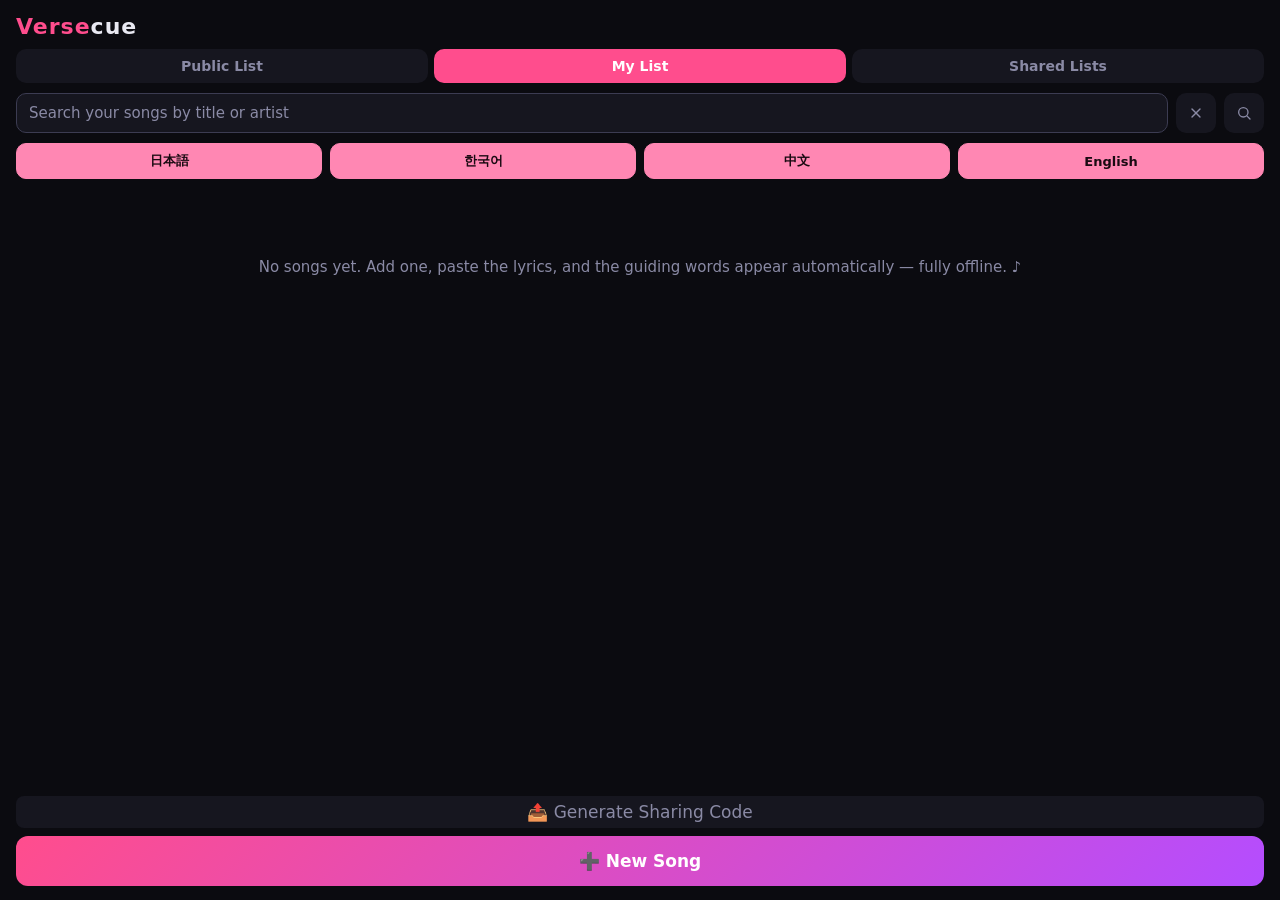
<file: index.html>
<!DOCTYPE html>
<html lang="en" translate="no">
<head>
<meta charset="UTF-8">
<meta name="viewport" content="width=device-width, initial-scale=1, viewport-fit=cover, user-scalable=no">
<meta name="theme-color" content="#0b0b10">
<meta name="google" content="notranslate">
<title>Versecue</title>
<meta property="og:title" content="Versecue — Karaoke Reading Aid">
<meta property="og:description" content="Sing karaoke in any language — Versecue prints the reading (furigana, romaji, Hangul, pinyin) above every lyric so you can sing along, even offline.">
<meta property="og:url" content="https://versecue.net/">
<meta property="og:image" content="https://versecue.net/icons/og-image.png?v=2">
<meta property="og:type" content="website">
<meta name="twitter:card" content="summary_large_image">
<meta name="twitter:title" content="Versecue — Karaoke Reading Aid">
<meta name="twitter:description" content="Sing karaoke in any language — Versecue prints the reading (furigana, romaji, Hangul, pinyin) above every lyric so you can sing along, even offline.">
<meta name="twitter:image" content="https://versecue.net/icons/og-image.png?v=2">
<link rel="manifest" href="manifest.webmanifest">
<link rel="icon" href="icons/favicon.ico?v=3" sizes="any">
<link rel="icon" type="image/png" sizes="32x32" href="icons/favicon-32.png?v=3">
<link rel="apple-touch-icon" href="icons/apple-touch-icon.png?v=3">
<link rel="stylesheet" href="style.css">
<!-- Catch the Android install prompt here in <head>: it can fire before the
     scripts at the end of <body> have run, so we stash it for sharing.js. -->
<script>
  window.__vcInstallPrompt = null;
  window.addEventListener('beforeinstallprompt', e => {
    e.preventDefault();
    window.__vcInstallPrompt = e;
    window.dispatchEvent(new Event('vc-installable'));
  });
</script>

<!-- Cloudflare Web Analytics --><script type='module' src='https://static.cloudflareinsights.com/beacon.min.js' data-cf-beacon='{"token": "932f354a99304cb38d526875bd552178"}'></script><!-- End Cloudflare Web Analytics -->
</head>
<body>

<!-- ============ LIBRARY VIEW (My List) ============ -->
<section id="view-library" class="view">
  <header class="app-header">
    <h1><span class="logo-accent">Verse</span>cue</h1>
    <div class="header-actions">
      <button class="btn-ghost app-install-btn hidden" id="btn-app-install" title="Add Versecue to your home screen">
        <svg viewBox="0 0 24 24" width="15" height="15" fill="none" stroke="currentColor" stroke-width="1.8" stroke-linecap="round" stroke-linejoin="round"><path d="M12 4v10"/><path d="M8 10l4 4 4-4"/><path d="M5 18v1a1 1 0 0 0 1 1h12a1 1 0 0 0 1-1v-1"/></svg>
        Install
      </button>
      <button class="btn-ghost app-share-btn hidden" id="btn-app-share" title="Share Versecue">
        <svg viewBox="0 0 24 24" width="15" height="15" fill="none" stroke="currentColor" stroke-width="1.8" stroke-linecap="round" stroke-linejoin="round"><path d="M12 3v12"/><path d="M8 7l4-4 4 4"/><path d="M5 12v7a1 1 0 0 0 1 1h12a1 1 0 0 0 1-1v-7"/></svg>
        Share
      </button>
    </div>
  </header>
  <div class="tabbar">
    <button class="tab" data-tab="public">Public List</button>
    <button class="tab active" data-tab="library">My List</button>
    <button class="tab" data-tab="other">Shared Lists</button>
  </div>
  <div class="search-bar">
    <input id="library-search-input" type="text" class="search-input" placeholder="Search your songs by title or artist" autocomplete="off">
    <button id="library-search-clear" class="search-btn" title="Clear search"><svg viewBox="0 0 24 24" width="16" height="16" fill="none" stroke="currentColor" stroke-width="2" stroke-linecap="round" stroke-linejoin="round"><path d="M18 6 6 18"/><path d="M6 6l12 12"/></svg></button>
    <button id="library-search-btn" class="search-btn" title="Search"><svg viewBox="0 0 24 24" width="16" height="16" fill="none" stroke="currentColor" stroke-width="2" stroke-linecap="round" stroke-linejoin="round"><circle cx="11" cy="11" r="7"/><path d="m21 21-4.3-4.3"/></svg></button>
    <div id="library-search-suggestions" class="search-suggestions hidden"></div>
  </div>
  <div class="lang-filter" id="lang-filter-library">
    <button type="button" class="lang-filter-btn active" data-lang="japanese">日本語</button>
    <button type="button" class="lang-filter-btn active" data-lang="korean">한국어</button>
    <button type="button" class="lang-filter-btn active" data-lang="chinese">中文</button>
    <button type="button" class="lang-filter-btn active" data-lang="english">English</button>
  </div>
  <div id="song-list" class="song-list"></div>
  <div class="library-footer">
    <button id="btn-gen-code" class="btn-ghost btn-share">📤 Generate Sharing Code</button>
    <button id="btn-new-song" class="btn-primary btn-big">➕ New Song</button>
  </div>
</section>

<!-- ============ PUBLIC LISTS (songs anyone has published) ============ -->
<section id="view-public" class="view">
  <header class="app-header">
    <h1><span class="logo-accent">Verse</span>cue</h1>
    <div class="header-actions">
      <button class="btn-ghost app-install-btn hidden" title="Add Versecue to your home screen">
        <svg viewBox="0 0 24 24" width="15" height="15" fill="none" stroke="currentColor" stroke-width="1.8" stroke-linecap="round" stroke-linejoin="round"><path d="M12 4v10"/><path d="M8 10l4 4 4-4"/><path d="M5 18v1a1 1 0 0 0 1 1h12a1 1 0 0 0 1-1v-1"/></svg>
        Install
      </button>
      <button class="btn-ghost app-share-btn hidden" title="Share Versecue">
        <svg viewBox="0 0 24 24" width="15" height="15" fill="none" stroke="currentColor" stroke-width="1.8" stroke-linecap="round" stroke-linejoin="round"><path d="M12 3v12"/><path d="M8 7l4-4 4 4"/><path d="M5 12v7a1 1 0 0 0 1 1h12a1 1 0 0 0 1-1v-7"/></svg>
        Share
      </button>
    </div>
  </header>
  <div class="tabbar">
    <button class="tab active" data-tab="public">Public List</button>
    <button class="tab" data-tab="library">My List</button>
    <button class="tab" data-tab="other">Shared Lists</button>
  </div>
  <div class="search-bar">
    <input id="public-search-input" type="text" class="search-input" placeholder="Search by song title or artist" autocomplete="off">
    <button id="public-search-clear" class="search-btn" title="Clear search"><svg viewBox="0 0 24 24" width="16" height="16" fill="none" stroke="currentColor" stroke-width="2" stroke-linecap="round" stroke-linejoin="round"><path d="M18 6 6 18"/><path d="M6 6l12 12"/></svg></button>
    <button id="public-search-btn" class="search-btn" title="Search"><svg viewBox="0 0 24 24" width="16" height="16" fill="none" stroke="currentColor" stroke-width="2" stroke-linecap="round" stroke-linejoin="round"><circle cx="11" cy="11" r="7"/><path d="m21 21-4.3-4.3"/></svg></button>
    <div id="public-search-suggestions" class="search-suggestions hidden"></div>
  </div>
  <div class="sort-bar">
    <span class="sort-label">Sort by</span>
    <select id="public-sort-field">
      <option value="date">Date Added</option>
      <option value="views">Popularity</option>
    </select>
    <button id="public-sort-dir" class="sort-dir-btn" title="Toggle sort direction">↓</button>
    <button id="public-refresh-btn" class="sort-dir-btn" title="Refresh list">
      <svg viewBox="0 0 24 24" width="16" height="16" fill="none" stroke="currentColor" stroke-width="2" stroke-linecap="round" stroke-linejoin="round"><path d="M3 12a9 9 0 0 1 15.3-6.4L21 8"/><path d="M21 3v5h-5"/><path d="M21 12a9 9 0 0 1-15.3 6.4L3 16"/><path d="M3 21v-5h5"/></svg>
    </button>
  </div>
  <div class="lang-filter" id="lang-filter-public">
    <button type="button" class="lang-filter-btn active" data-lang="japanese">日本語</button>
    <button type="button" class="lang-filter-btn active" data-lang="korean">한국어</button>
    <button type="button" class="lang-filter-btn active" data-lang="chinese">中文</button>
    <button type="button" class="lang-filter-btn active" data-lang="english">English</button>
  </div>
  <div id="public-results" class="song-list"></div>
</section>

<!-- ============ EDITOR VIEW ============ -->
<section id="view-editor" class="view">
  <header class="app-header">
    <button id="btn-editor-back" class="btn-ghost header-nav-btn">‹</button>
    <h2 id="editor-title">New Song</h2>
    <button class="btn-ghost header-nav-btn invisible" aria-hidden="true" tabindex="-1">‹</button>
  </header>
  <div class="editor-body">
    <input id="inp-title" type="text" placeholder="Song title (required)" autocomplete="off">
    <div class="artist-field">
      <input id="inp-artist" type="text" placeholder="Artist (optional)" autocomplete="off">
      <div id="artist-suggestions" class="search-suggestions artist-suggestions hidden"></div>
    </div>
    <input id="inp-youtube" type="text" placeholder="YouTube video link (optional)" autocomplete="off">
    <label class="modal-label">Language (required)</label>
    <div class="lang-select-row">
      <button type="button" id="lang-btn-japanese" class="lang-select-btn" data-lang="japanese">日本語 Japanese</button>
      <button type="button" id="lang-btn-korean" class="lang-select-btn" data-lang="korean">한국어 Korean</button>
      <button type="button" id="lang-btn-chinese" class="lang-select-btn" data-lang="chinese">中文 Chinese</button>
      <button type="button" id="lang-btn-english" class="lang-select-btn" data-lang="english">English</button>
    </div>
    <textarea id="inp-lyrics" placeholder="Paste the full lyrics here…" spellcheck="false"></textarea>
    <div id="editor-status" class="editor-status hidden"></div>
    <button id="btn-save-song" class="btn-primary btn-big">Save</button>
  </div>
</section>

<!-- ============ PERFORM VIEW ============ -->
<section id="view-perform" class="view">
  <header class="perform-header">
    <button id="btn-perform-back" class="btn-ghost header-nav-btn">‹</button>
    <div class="perform-title">
      <span id="perform-song-title" lang="ja"></span>
    </div>
    <button id="btn-youtube-toggle" class="btn-ghost header-nav-btn" title="YouTube">
      <svg viewBox="0 0 24 24" width="19" height="19" fill="none" stroke="currentColor" stroke-width="1.8" stroke-linecap="round" stroke-linejoin="round"><rect x="2.5" y="5.5" width="19" height="13" rx="3"/><path d="m10.5 9.5 5 2.5-5 2.5z" fill="currentColor" stroke="none"/></svg>
    </button>
    <button id="btn-perform-home" class="btn-ghost header-nav-btn invisible" title="My List"><svg viewBox="0 0 24 24" width="19" height="19" fill="none" stroke="currentColor" stroke-width="1.8" stroke-linecap="round" stroke-linejoin="round"><path d="M3.5 11.5 12 4l8.5 7.5"/><path d="M5.5 10v9a1 1 0 0 0 1 1h11a1 1 0 0 0 1-1v-9"/><path d="M9.5 20v-6h5v6"/></svg></button>
  </header>
  <div id="reading-mode-row" class="reading-mode-row hidden">
    <button type="button" id="mode-btn-furigana" class="reading-mode-btn active" data-mode="furigana" title="Furigana">あ</button>
    <button type="button" id="mode-btn-romaji" class="reading-mode-btn" data-mode="romaji" title="Romaji">A</button>
    <button type="button" id="btn-sync-romaji" class="sync-romaji-btn hidden" title="Regenerate the romaji from the furigana readings you've set">↻ Update romaji</button>
  </div>
  <div id="perform-edit-hint" class="edit-hint">Tap a word (or drag across a few) to fix its furigana</div>
  <div id="lyrics-scroll" class="lyrics-scroll">
    <div id="youtube-panel" class="youtube-panel hidden">
      <div class="youtube-search-bar">
        <input id="youtube-search-input" type="text" class="search-input" placeholder="Paste a YouTube video link" autocomplete="off">
        <button id="youtube-load-btn" class="search-btn" title="Load link" disabled><svg viewBox="0 0 24 24" width="16" height="16" fill="none" stroke="currentColor" stroke-width="2" stroke-linecap="round" stroke-linejoin="round"><path d="M5 13l4 4L19 7"/></svg></button>
        <button id="youtube-pin-btn" class="search-btn" title="Pin"></button>
      </div>
      <div class="youtube-controls-row">
        <button id="youtube-revert-btn" class="youtube-revert-btn" disabled>Revert to original video</button>
      </div>
      <p id="youtube-error" class="youtube-error hidden">Please enter a valid YouTube video link.</p>
      <iframe id="youtube-frame" class="youtube-frame" src="" title="YouTube video" allow="autoplay; encrypted-media" allowfullscreen loading="lazy"></iframe>
    </div>
    <div id="lyrics-container" class="lyrics-container" lang="ja"></div>
  </div>
  <div id="selection-bar" class="selection-bar hidden">
    <span id="selection-count"></span>
    <div class="selection-bar-buttons">
      <button id="btn-sel-cancel" class="btn-ghost">Cancel</button>
      <button id="btn-sel-edit" class="btn-primary">Edit furigana</button>
    </div>
  </div>
  <footer class="perform-controls">
    <button id="btn-perform-back-2" class="ctl ctl-icon" title="Back">
      <svg viewBox="0 0 24 24" width="18" height="18" fill="none" stroke="currentColor" stroke-width="2" stroke-linecap="round" stroke-linejoin="round"><path d="M15 18l-6-6 6-6"/></svg>
    </button>
    <button id="btn-perform-add" class="ctl ctl-icon hidden" title="Add to List">
      <svg viewBox="0 0 24 24" width="18" height="18" fill="none" stroke="currentColor" stroke-width="2" stroke-linecap="round" stroke-linejoin="round"><path d="M12 5v14M5 12h14"/></svg>
    </button>
    <button id="btn-font-minus" class="ctl ctl-icon" title="Smaller text">
      <svg viewBox="0 0 24 24" width="18" height="18" fill="none" stroke="currentColor" stroke-width="2" stroke-linecap="round" stroke-linejoin="round"><circle cx="11" cy="11" r="7"/><path d="m21 21-4.3-4.3"/><path d="M8 11h6"/></svg>
    </button>
    <button id="btn-font-plus" class="ctl ctl-icon" title="Bigger text">
      <svg viewBox="0 0 24 24" width="18" height="18" fill="none" stroke="currentColor" stroke-width="2" stroke-linecap="round" stroke-linejoin="round"><circle cx="11" cy="11" r="7"/><path d="m21 21-4.3-4.3"/><path d="M8 11h6"/><path d="M11 8v6"/></svg>
    </button>
  </footer>
</section>

<!-- ============ OTHER LISTS (My List's peer tab) ============ -->
<section id="view-other-view" class="view">
  <header class="app-header">
    <h1><span class="logo-accent">Verse</span>cue</h1>
    <div class="header-actions">
      <button class="btn-ghost app-install-btn hidden" title="Add Versecue to your home screen">
        <svg viewBox="0 0 24 24" width="15" height="15" fill="none" stroke="currentColor" stroke-width="1.8" stroke-linecap="round" stroke-linejoin="round"><path d="M12 4v10"/><path d="M8 10l4 4 4-4"/><path d="M5 18v1a1 1 0 0 0 1 1h12a1 1 0 0 0 1-1v-1"/></svg>
        Install
      </button>
      <button class="btn-ghost app-share-btn hidden" title="Share Versecue">
        <svg viewBox="0 0 24 24" width="15" height="15" fill="none" stroke="currentColor" stroke-width="1.8" stroke-linecap="round" stroke-linejoin="round"><path d="M12 3v12"/><path d="M8 7l4-4 4 4"/><path d="M5 12v7a1 1 0 0 0 1 1h12a1 1 0 0 0 1-1v-7"/></svg>
        Share
      </button>
    </div>
  </header>
  <div class="tabbar">
    <button class="tab" data-tab="public">Public List</button>
    <button class="tab" data-tab="library">My List</button>
    <button class="tab active" data-tab="other">Shared Lists</button>
  </div>
  <div class="search-bar">
    <input id="other-search-input" type="text" class="search-input" placeholder="Search a list name or a song in your lists" autocomplete="off">
    <button id="other-search-clear" class="search-btn" title="Clear search"><svg viewBox="0 0 24 24" width="16" height="16" fill="none" stroke="currentColor" stroke-width="2" stroke-linecap="round" stroke-linejoin="round"><path d="M18 6 6 18"/><path d="M6 6l12 12"/></svg></button>
    <button id="other-search-btn" class="search-btn" title="Search"><svg viewBox="0 0 24 24" width="16" height="16" fill="none" stroke="currentColor" stroke-width="2" stroke-linecap="round" stroke-linejoin="round"><circle cx="11" cy="11" r="7"/><path d="m21 21-4.3-4.3"/></svg></button>
    <div id="other-search-suggestions" class="search-suggestions hidden"></div>
  </div>
  <div id="other-list-items" class="song-list"></div>
  <div class="library-footer">
    <button id="btn-add-list" class="btn-primary btn-big">➕ Add List</button>
  </div>
</section>

<!-- ============ OTHER LISTS: ADD BY CODE ============ -->
<section id="view-other-add" class="view">
  <header class="perform-header">
    <button id="btn-other-add-back" class="btn-ghost header-nav-btn">‹</button>
    <div class="perform-title"><span>Add List</span></div>
    <button id="btn-other-add-home" class="btn-ghost header-nav-btn" title="My List"><svg viewBox="0 0 24 24" width="19" height="19" fill="none" stroke="currentColor" stroke-width="1.8" stroke-linecap="round" stroke-linejoin="round"><path d="M3.5 11.5 12 4l8.5 7.5"/><path d="M5.5 10v9a1 1 0 0 0 1 1h11a1 1 0 0 0 1-1v-9"/><path d="M9.5 20v-6h5v6"/></svg></button>
  </header>
  <div class="editor-body">
    <label class="modal-label">Enter the code your friend shared</label>
    <input id="add-code-input" type="text" autocomplete="off" placeholder="e.g. K7XQ2R" class="code-input">
    <div id="add-code-status" class="editor-status hidden"></div>
    <button id="btn-add-code-submit" class="btn-primary btn-big">Add List</button>
  </div>
</section>

<!-- ============ SHARED LIBRARY (read-only view of someone else's songs) ============ -->
<section id="view-shared-library" class="view">
  <header class="perform-header">
    <button id="btn-shared-lib-back" class="btn-ghost header-nav-btn">‹</button>
    <div class="perform-title">
      <span id="shared-lib-title"></span>
      <span id="shared-lib-sub" class="perform-progress"></span>
    </div>
    <button id="btn-shared-lib-home" class="btn-ghost header-nav-btn" title="My List"><svg viewBox="0 0 24 24" width="19" height="19" fill="none" stroke="currentColor" stroke-width="1.8" stroke-linecap="round" stroke-linejoin="round"><path d="M3.5 11.5 12 4l8.5 7.5"/><path d="M5.5 10v9a1 1 0 0 0 1 1h11a1 1 0 0 0 1-1v-9"/><path d="M9.5 20v-6h5v6"/></svg></button>
  </header>
  <div class="lang-filter" id="lang-filter-shared">
    <button type="button" class="lang-filter-btn active" data-lang="japanese">日本語</button>
    <button type="button" class="lang-filter-btn active" data-lang="korean">한국어</button>
    <button type="button" class="lang-filter-btn active" data-lang="chinese">中文</button>
    <button type="button" class="lang-filter-btn active" data-lang="english">English</button>
  </div>
  <div id="shared-song-list" class="song-list"></div>
</section>

<!-- ============ READING FIX MODAL ============ -->
<div id="modal-backdrop" class="modal-backdrop hidden">
  <div class="modal">
    <div class="modal-word" id="modal-word"></div>
    <label class="modal-label" id="modal-reading-label">Reading (hiragana)</label>
    <input id="modal-reading" type="text" autocomplete="off" placeholder="ひらがな">
    <div id="modal-reading-chips" class="reading-chips hidden"></div>
    <div class="modal-buttons">
      <button id="modal-cancel" class="btn-ghost">Cancel</button>
      <button id="modal-save" class="btn-primary">Save</button>
    </div>
  </div>
</div>

<!-- ============ GENERATE SHARING CODE MODAL ============ -->
<div id="gen-code-modal-backdrop" class="modal-backdrop hidden">
  <div class="modal">
    <div class="modal-word share-modal-title">Generate Sharing Code</div>
    <p class="modal-desc">Generate a code to share with your friends so they can add your list to theirs.</p>
    <div id="gen-code-setup">
      <label class="modal-label">List Name</label>
      <input id="gen-list-name" type="text" autocomplete="off" placeholder="e.g. My Karaoke Favorites">
      <label class="modal-label gen-code-label-2">Your Name</label>
      <input id="gen-user-name" type="text" autocomplete="off" placeholder="e.g. Tom">
      <div id="gen-code-status" class="editor-status hidden"></div>
      <div class="modal-buttons">
        <button id="gen-code-cancel" class="btn-ghost">Cancel</button>
        <button id="gen-code-submit" class="btn-primary">Generate</button>
      </div>
    </div>
    <div id="gen-code-result" class="hidden">
      <label class="modal-label">Your code</label>
      <div class="gen-code-row">
        <div id="gen-code-display" class="gen-code-display"></div>
        <button id="gen-code-copy-code" class="gen-code-copy-btn" title="Copy code">📋</button>
      </div>
      <label class="modal-label gen-code-label-2">Message to send</label>
      <div class="gen-code-row">
        <textarea id="gen-code-message" readonly class="gen-code-message"></textarea>
        <button id="gen-code-copy" class="gen-code-copy-btn" title="Copy message">📋</button>
      </div>
      <div class="modal-buttons">
        <button id="gen-code-close" class="btn-ghost">Close</button>
      </div>
    </div>
  </div>
</div>

<!-- ============ REMOVE OTHER LIST CONFIRM MODAL ============ -->
<div id="remove-other-backdrop" class="modal-backdrop hidden">
  <div class="modal">
    <div class="modal-word share-modal-title">Remove this list?</div>
    <p class="remove-other-note">(This list would only be removed for you)</p>
    <div class="modal-buttons">
      <button id="remove-other-cancel" class="btn-ghost">Cancel</button>
      <button id="remove-other-confirm" class="btn-primary">Remove</button>
    </div>
  </div>
</div>

<div id="publish-confirm-backdrop" class="modal-backdrop hidden">
  <div class="modal">
    <div class="modal-word share-modal-title">Publish to Public List?</div>
    <p class="modal-desc">Please confirm your lyrics are updated and accurate.</p>
    <div class="modal-buttons">
      <button id="publish-confirm-cancel" class="btn-ghost">Cancel</button>
      <button id="publish-confirm-confirm" class="btn-primary">Publish</button>
    </div>
  </div>
</div>

<!-- ============ REMOVE SONG (MY LIST) CONFIRM MODAL ============ -->
<div id="remove-song-backdrop" class="modal-backdrop hidden">
  <div class="modal">
    <div class="modal-word share-modal-title">Remove this song from your list?</div>
    <div class="modal-buttons">
      <button id="remove-song-cancel" class="btn-ghost">Cancel</button>
      <button id="remove-song-confirm" class="btn-primary">Remove</button>
    </div>
  </div>
</div>

<!-- ============ ADD TO LIST CONFIRM MODAL ============ -->
<div id="add-confirm-backdrop" class="modal-backdrop hidden">
  <div class="modal">
    <div class="modal-word share-modal-title">Add this song to My List?</div>
    <div class="modal-buttons">
      <button id="add-confirm-cancel" class="btn-ghost">Cancel</button>
      <button id="add-confirm-confirm" class="btn-primary">Add</button>
    </div>
  </div>
</div>

<div id="toast" class="toast hidden"></div>

<script src="lib/kuromoji.js"></script>
<script src="lib/pinyin-pro.js"></script>
<!-- App modules, loaded in dependency order (foundation → domain → UI → features → bootstrap) -->
<script src="js/state.js"></script>
<script src="js/ui-core.js"></script>
<script src="js/translit.js"></script>
<script src="js/tokenize.js"></script>
<script src="js/library.js"></script>
<script src="js/editor.js"></script>
<script src="js/perform.js"></script>
<script src="js/perform-youtube.js"></script>
<script src="js/sharing.js"></script>
<script src="js/main.js"></script>
</body>
</html>
</file>
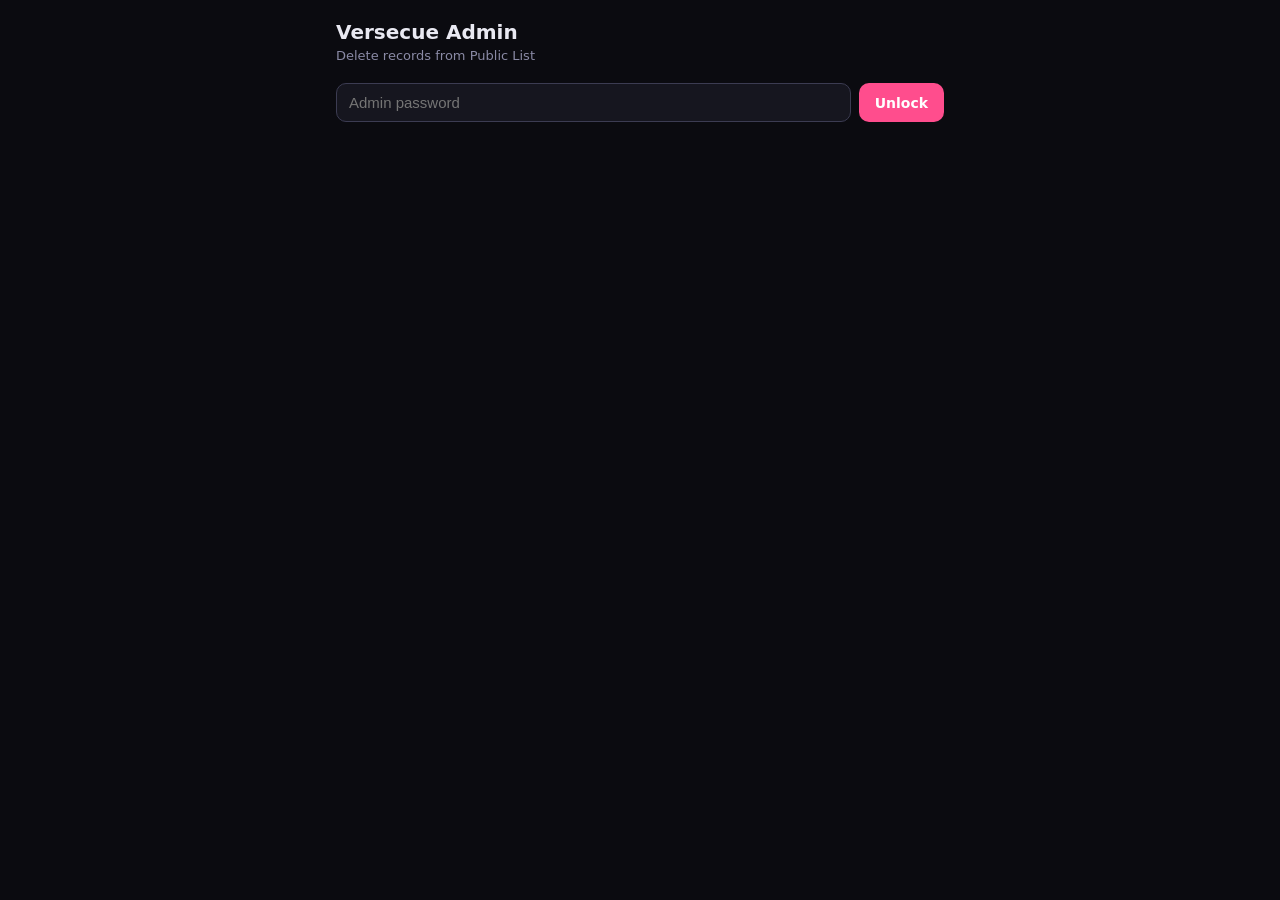
<file: admin.html>
<!DOCTYPE html>
<html lang="en" translate="no">
<head>
<meta charset="UTF-8">
<meta name="viewport" content="width=device-width, initial-scale=1">
<meta name="robots" content="noindex, nofollow">
<title>Versecue Admin</title>
<style>
  :root {
    --bg: #0b0b10; --panel: #16161f; --panel-2: #1e1e2a; --text: #e9e9f2;
    --dim: #8a8aa5; --faint: #3c3c52; --accent: #ff4d8d;
  }
  * { margin: 0; padding: 0; box-sizing: border-box; }
  body {
    background: var(--bg); color: var(--text);
    font-family: system-ui, sans-serif;
    max-width: 640px; margin: 0 auto; padding: 20px 16px 60px;
  }
  h1 { font-size: 20px; margin-bottom: 4px; }
  .sub { color: var(--dim); font-size: 13px; margin-bottom: 20px; }
  #gate { display: flex; gap: 8px; margin-bottom: 20px; }
  #pw {
    flex: 1; background: var(--panel); border: 1px solid var(--faint); border-radius: 10px;
    color: var(--text); font-size: 15px; padding: 10px 12px; outline: none;
  }
  #pw:focus { border-color: var(--accent); }
  button {
    font-family: inherit; border: none; border-radius: 10px; cursor: pointer;
    padding: 10px 16px; font-size: 14px; font-weight: 600;
  }
  #unlock { background: var(--accent); color: #fff; }
  #gate-status { color: var(--accent); font-size: 13px; margin-bottom: 16px; min-height: 18px; }
  #panel.hidden, #gate.hidden { display: none; }
  .row {
    background: var(--panel); border-radius: 12px; padding: 12px 14px;
    margin-bottom: 8px; display: flex; align-items: center; gap: 10px;
  }
  .row-main { flex: 1; min-width: 0; }
  .row-title { font-weight: 700; font-size: 15px; white-space: nowrap; overflow: hidden; text-overflow: ellipsis; }
  .row-sub { color: var(--dim); font-size: 12px; margin-top: 2px; }
  .row-del {
    background: var(--panel-2); color: var(--dim); flex-shrink: 0; padding: 8px 12px;
  }
  .row-del:active { color: #fff; background: var(--accent); }
  .empty { color: var(--dim); text-align: center; padding: 40px 20px; }
  #refresh { background: var(--panel); color: var(--dim); margin-bottom: 14px; }
</style>
</head>
<body>

<h1>Versecue Admin</h1>
<div class="sub">Delete records from Public List</div>

<div id="gate">
  <input id="pw" type="password" placeholder="Admin password" autocomplete="off">
  <button id="unlock">Unlock</button>
</div>
<div id="gate-status"></div>

<div id="panel" class="hidden">
  <button id="refresh">↻ Refresh</button>
  <div id="list"></div>
</div>

<script>
const API_ORIGIN = 'https://versecue-share.pages.dev';
let adminPassword = null;

const $ = id => document.getElementById(id);

async function unlock() {
  const pw = $('pw').value;
  $('gate-status').textContent = 'Checking…';
  try {
    const res = await fetch(`${API_ORIGIN}/api/admin/verify`, {
      method: 'POST',
      headers: { 'Content-Type': 'application/json' },
      body: JSON.stringify({ password: pw }),
    });
    const data = await res.json();
    if (data.ok) {
      adminPassword = pw;
      $('gate').classList.add('hidden');
      $('gate-status').textContent = '';
      $('panel').classList.remove('hidden');
      loadList();
    } else {
      $('gate-status').textContent = 'Wrong password.';
    }
  } catch {
    $('gate-status').textContent = 'Could not reach the server — check your connection.';
  }
}

async function loadList() {
  $('list').innerHTML = '<div class="empty">Loading…</div>';
  try {
    const res = await fetch(`${API_ORIGIN}/api/publish-index`, { cache: 'no-store' });
    const idx = res.ok ? await res.json() : [];
    idx.sort((a, b) => (b.publishedAt || 0) - (a.publishedAt || 0));
    renderList(idx);
  } catch {
    $('list').innerHTML = '<div class="empty">Could not load the list.</div>';
  }
}

function renderList(idx) {
  const wrap = $('list');
  wrap.innerHTML = '';
  if (!idx.length) {
    wrap.innerHTML = '<div class="empty">No songs published yet.</div>';
    return;
  }
  for (const e of idx) {
    const row = document.createElement('div');
    row.className = 'row';

    const main = document.createElement('div');
    main.className = 'row-main';
    const t = document.createElement('div');
    t.className = 'row-title';
    t.textContent = e.title;
    const sub = document.createElement('div');
    sub.className = 'row-sub';
    const date = e.publishedAt ? new Date(e.publishedAt).toLocaleDateString() : 'unknown date';
    sub.textContent = `${e.artist || 'no artist'} · ${e.views || 0} plays · ${date} · ${e.id}`;
    main.append(t, sub);

    const bDel = document.createElement('button');
    bDel.className = 'row-del';
    bDel.textContent = 'Delete';
    bDel.onclick = () => deleteEntry(e.id, e.title);

    row.append(main, bDel);
    wrap.appendChild(row);
  }
}

async function deleteEntry(id, title) {
  if (!confirm(`Permanently delete "${title}" from Public List?`)) return;
  try {
    const res = await fetch(`${API_ORIGIN}/api/publish/${encodeURIComponent(id)}`, {
      method: 'DELETE',
      headers: { 'X-Admin-Password': adminPassword },
    });
    if (!res.ok) throw new Error('failed');
    loadList();
  } catch {
    alert('Could not delete — check your connection and try again.');
  }
}

$('unlock').onclick = unlock;
$('pw').addEventListener('keydown', e => { if (e.key === 'Enter') unlock(); });
$('refresh').onclick = loadList;
</script>
</body>
</html>
</file>
<file: style.css>
:root {
  --bg: #0b0b10;
  --panel: #16161f;
  --panel-2: #1e1e2a;
  --text: #e9e9f2;
  --dim: #8a8aa5;
  --faint: #3c3c52;
  --accent: #ff4d8d;
  --accent-soft: #ff87b3;
  --ruby: #9fd8ff;
  --gold: #b9976a;
  --safe-bottom: env(safe-area-inset-bottom, 0px);
}

* { margin: 0; padding: 0; box-sizing: border-box; -webkit-tap-highlight-color: transparent; }

html, body {
  height: 100%;
  background: var(--bg);
  color: var(--text);
  font-family: "Yu Gothic UI", "Hiragino Sans", "Noto Sans JP", system-ui, sans-serif;
  overscroll-behavior: none;
}

/* Chinese shares Unicode codepoints with Japanese kanji but the two scripts
   have different standard glyph shapes (Han unification) — without this,
   Chinese text would render with the Japanese-first font stack above. */
:lang(zh) { font-family: "PingFang SC", "Microsoft YaHei", "Noto Sans SC", "Noto Sans CJK SC", system-ui, sans-serif; }

.hidden { display: none !important; }
.invisible { visibility: hidden !important; pointer-events: none; }

.view {
  position: fixed;
  inset: 0;
  height: 100dvh;
  display: flex;
  flex-direction: column;
  opacity: 0;
  visibility: hidden;
  pointer-events: none;
  transition: opacity 0.2s ease, visibility 0s linear 0.2s;
}
.view.view-active {
  opacity: 1;
  visibility: visible;
  pointer-events: auto;
  transition: opacity 0.2s ease, visibility 0s linear 0s;
}

/* ---------- headers ---------- */
.app-header {
  display: flex;
  align-items: center;
  justify-content: space-between;
  padding: 14px 16px 10px;
}
.app-header h1 { font-size: 22px; font-weight: 800; letter-spacing: 1px; flex-shrink: 0; }
.app-header h2 { font-size: 17px; font-weight: 700; }
.logo-accent { color: var(--accent); }
.logo-sub { font-size: 12px; color: var(--dim); font-weight: 400; margin-left: 6px; }

.app-share-btn {
  background: var(--panel);
  color: var(--dim);
  border-radius: 8px;
  display: inline-flex;
  align-items: center;
  gap: 5px;
  padding: 6px 12px;
  font-size: 13px;
  font-weight: 600;
  flex-shrink: 0;
}
.app-share-btn:active { color: var(--text); background: var(--panel-2); }

.header-actions { display: flex; align-items: center; gap: 8px; flex-shrink: 0; }

/* Install (add to home screen) — same shape as Share, but tinted so the
   one-tap install reads as the primary invitation. Only ever visible on
   devices that actually fire beforeinstallprompt (Android Chrome et al). */
/* button.* so the tint beats .btn-ghost's `background: none`, which is
   declared later in this file and would otherwise win on source order. */
button.app-install-btn {
  background: var(--panel);
  background: color-mix(in srgb, var(--accent) 18%, var(--panel));
  color: var(--accent);
  border-radius: 8px;
  display: inline-flex;
  align-items: center;
  gap: 5px;
  padding: 6px 12px;
  font-size: 13px;
  font-weight: 700;
  flex-shrink: 0;
}
button.app-install-btn:active { background: color-mix(in srgb, var(--accent) 30%, var(--panel)); }

/* ---------- buttons ---------- */
button { font-family: inherit; border: none; cursor: pointer; }
.icon-btn { display: inline-flex; align-items: center; justify-content: center; }
.header-nav-btn {
  width: 34px;
  height: 34px;
  padding: 0;
  font-size: 20px;
  display: inline-flex;
  align-items: center;
  justify-content: center;
  flex-shrink: 0;
}
.btn-primary {
  background: linear-gradient(135deg, #ff4d8d, #b44dff);
  color: #fff;
  border-radius: 12px;
  padding: 10px 18px;
  font-size: 15px;
  font-weight: 700;
}
.btn-primary:active { filter: brightness(1.15); }
.btn-primary:disabled { opacity: 0.5; }
.btn-big { width: 100%; padding: 15px; font-size: 17px; }
.btn-ghost {
  background: none;
  color: var(--dim);
  font-size: 17px;
  padding: 6px 10px;
  border-radius: 8px;
}
.btn-ghost:active { color: var(--text); }

/* ---------- library ---------- */
.song-list { flex: 1; overflow-y: auto; padding: 4px 16px; }
.song-card {
  background: var(--panel);
  border-radius: 14px;
  padding: 14px 16px;
  margin-bottom: 10px;
  display: flex;
  align-items: center;
  gap: 10px;
}
.song-card-main { flex: 1; min-width: 0; }
.song-card-title { font-size: 17px; font-weight: 700; white-space: nowrap; overflow: hidden; text-overflow: ellipsis; }
.song-card-sub { font-size: 13px; color: var(--dim); margin-top: 3px; }
.song-card-tags { display: flex; align-items: center; gap: 6px; margin-top: 6px; }
.song-card-lang-tag {
  background: var(--accent-soft);
  color: #1a0a12;
  font-size: 10px;
  font-weight: 700;
  padding: 2px 7px;
  border-radius: 6px;
  flex-shrink: 0;
}
.song-card-video-icon { color: var(--dim); display: inline-flex; flex-shrink: 0; }
.song-card-btn {
  background: var(--panel-2);
  color: var(--dim);
  border-radius: 10px;
  padding: 9px 12px;
  font-size: 14px;
  flex-shrink: 0;
}
.song-card-btn:active { color: var(--text); }
.song-card-btn.published { color: var(--accent-soft); }
.song-card-btn:disabled { opacity: 0.35; }
.song-card-btn:disabled:active { color: var(--dim); }
.empty-library {
  text-align: center;
  color: var(--dim);
  padding: 60px 30px;
  font-size: 15px;
  line-height: 1.9;
}

/* ---------- search bar ---------- */
.search-bar {
  position: relative;
  display: flex;
  gap: 8px;
  padding: 0 16px 10px;
  flex-shrink: 0;
}
.search-input {
  flex: 1;
  min-width: 0;
  background: var(--panel);
  border: 1px solid var(--faint);
  border-radius: 10px;
  color: var(--text);
  font-family: inherit;
  font-size: 15px;
  padding: 10px 12px;
  outline: none;
}
.search-input::placeholder { color: var(--dim); font-weight: 400; opacity: 1; }
.search-input:focus { border-color: var(--accent); }
.search-btn {
  background: var(--panel);
  color: var(--dim);
  border-radius: 10px;
  width: 40px;
  flex-shrink: 0;
  display: inline-flex;
  align-items: center;
  justify-content: center;
}
.search-btn:active { color: var(--text); background: var(--panel-2); }
.search-btn:disabled { opacity: 0.35; }
.search-btn:disabled:active { color: var(--dim); background: var(--panel); }

.sort-bar {
  display: flex;
  align-items: center;
  gap: 8px;
  padding: 0 16px 10px;
}
.sort-label { font-size: 13px; color: var(--dim); flex-shrink: 0; }
.sort-bar select {
  flex: 1;
  min-width: 0;
  background: var(--panel);
  border: 1px solid var(--faint);
  border-radius: 10px;
  color: var(--text);
  font-family: inherit;
  font-size: 14px;
  padding: 8px 10px;
}
.sort-dir-btn {
  background: var(--panel);
  color: var(--dim);
  border-radius: 10px;
  width: 38px;
  height: 36px;
  flex-shrink: 0;
  font-size: 16px;
  display: inline-flex;
  align-items: center;
  justify-content: center;
}
.sort-dir-btn:active { color: var(--text); background: var(--panel-2); }
.sort-dir-btn.spinning svg { animation: spin 0.6s linear infinite; }
@keyframes spin { to { transform: rotate(360deg); } }

.search-suggestions {
  position: absolute;
  left: 16px;
  right: 56px;
  top: calc(100% - 4px);
  background: var(--panel-2);
  border: 1px solid var(--faint);
  border-radius: 12px;
  overflow: hidden;
  z-index: 20;
  box-shadow: 0 10px 30px rgba(0, 0, 0, 0.4);
  transform-origin: top center;
  transform: scaleY(0.85) translateY(-6px);
  opacity: 0;
  transition: opacity 0.15s ease, transform 0.15s ease;
}
.search-suggestions.open {
  transform: scaleY(1) translateY(0);
  opacity: 1;
}
.suggestion-item {
  display: flex;
  align-items: center;
  gap: 10px;
  padding: 10px 12px;
  border-bottom: 1px solid var(--faint);
}
.suggestion-item:last-child { border-bottom: none; }
.suggestion-item:active { background: var(--panel); }
.suggestion-icon { flex-shrink: 0; color: var(--dim); display: flex; }
.suggestion-text { min-width: 0; flex: 1; }
.suggestion-title { font-size: 14px; font-weight: 700; white-space: nowrap; overflow: hidden; text-overflow: ellipsis; }
.suggestion-sub { font-size: 12px; color: var(--dim); white-space: nowrap; overflow: hidden; text-overflow: ellipsis; }

/* ---------- pagination ---------- */
.pagination { display: flex; align-items: center; justify-content: center; gap: 16px; padding: 8px 0 20px; }
.page-btn {
  background: var(--panel); color: var(--text);
  border: 1px solid var(--faint); border-radius: 8px;
  width: 40px; height: 34px; font-size: 18px; line-height: 1; cursor: pointer;
}
.page-btn:disabled { opacity: 0.35; cursor: default; }
.page-label { color: var(--dim); font-size: 14px; font-variant-numeric: tabular-nums; }

/* ---------- artist autocomplete (editor) ---------- */
.artist-field { position: relative; }
.artist-field input { width: 100%; } /* match the full-width title input (wrapping in .artist-field dropped the flex stretch) */
.artist-suggestions { left: 0; right: 0; z-index: 30; }

/* ---------- toast ---------- */
.toast {
  position: fixed;
  top: 50%;
  left: 50%;
  transform: translate(-50%, -50%);
  background: var(--panel-2);
  color: var(--text);
  padding: 14px 22px;
  border-radius: 12px;
  font-size: 15px;
  font-weight: 600;
  z-index: 100;
  opacity: 0;
  transition: opacity 0.3s;
  box-shadow: 0 8px 24px rgba(0, 0, 0, 0.4);
  text-align: center;
  max-width: 80vw;
  pointer-events: none;
}
.toast.show { opacity: 1; }
.library-footer { padding: 12px 16px calc(14px + var(--safe-bottom)); }
.btn-share { width: 100%; text-align: center; margin-bottom: 8px; background: var(--panel); }

/* ---------- tab bar ---------- */
.tabbar { display: flex; gap: 6px; padding: 0 16px 10px; flex-shrink: 0; }
.tab { flex: 1; background: var(--panel); color: var(--dim); border-radius: 10px; padding: 9px 0; font-size: 14px; font-weight: 700; transition: background 0.15s ease, color 0.15s ease; }
.tab.active { background: var(--accent); color: #fff; }

.lang-select-row { display: grid; grid-template-columns: 1fr 1fr; gap: 8px; }
.lang-select-btn {
  background: var(--panel);
  color: var(--dim);
  border: 1px solid var(--faint);
  border-radius: 10px;
  padding: 11px 0;
  font-size: 14px;
  font-weight: 700;
  transition: background 0.15s ease, color 0.15s ease, border-color 0.15s ease;
}
.lang-select-btn.active { background: var(--accent); color: #fff; border-color: var(--accent); }

.lang-filter { display: flex; gap: 8px; padding: 0 16px 10px; flex-shrink: 0; }
.lang-filter-btn {
  flex: 1;
  background: var(--panel);
  color: var(--dim);
  border: 1px solid var(--faint);
  border-radius: 10px;
  padding: 8px 0;
  font-size: 13px;
  font-weight: 700;
  transition: background 0.15s ease, color 0.15s ease, border-color 0.15s ease, opacity 0.15s ease;
}
.lang-filter-btn.active { background: var(--accent-soft); color: #1a0a12; border-color: var(--accent-soft); }
.lang-filter-btn:not(.active) { opacity: 0.5; }

.code-input { text-transform: uppercase; text-align: center; font-size: 22px; letter-spacing: 4px; }

.remove-other-note { text-align: center; color: var(--dim); font-size: 13px; margin-top: 6px; }

/* ---------- editor ---------- */
.editor-body {
  flex: 1;
  display: flex;
  flex-direction: column;
  gap: 10px;
  padding: 6px 16px calc(14px + var(--safe-bottom));
  min-height: 0;
}
.editor-body input[type="text"], .editor-body textarea {
  background: var(--panel);
  border: 1px solid var(--faint);
  border-radius: 12px;
  color: var(--text);
  font-family: inherit;
  font-size: 16px;
  padding: 12px 14px;
  outline: none;
}
.editor-body input:focus, .editor-body textarea:focus { border-color: var(--accent); }
.editor-body input::placeholder, .editor-body textarea::placeholder { color: var(--dim); font-weight: 400; opacity: 1; }
.editor-body textarea { flex: 1; resize: none; line-height: 1.8; min-height: 120px; }
.editor-status {
  text-align: center;
  color: var(--accent-soft);
  font-size: 14px;
  padding: 4px;
}

/* ---------- perform ---------- */
.perform-header {
  display: flex;
  align-items: center;
  gap: 8px;
  padding: 8px 10px 4px;
  flex-shrink: 0;
}
.perform-title {
  flex: 1;
  min-width: 0;
  overflow: hidden;
  text-align: center;
}
#perform-song-title {
  font-size: 15px;
  font-weight: 700;
  white-space: nowrap;
  overflow: hidden;
  text-overflow: ellipsis;
}

.edit-hint {
  text-align: center;
  font-size: 12px;
  color: var(--dim);
  padding: 0 0 8px;
  flex-shrink: 0;
}

.youtube-panel {
  display: flex;
  flex-direction: column;
  gap: 6px;
  padding: 6px 10px 8px;
  background: var(--bg);
}
/* Pinning is pure CSS (no DOM move) so the iframe never gets detached and
   reloaded — position:sticky lets it scroll normally until it reaches the
   top of #lyrics-scroll, then hold there while lyrics scroll underneath. */
.youtube-panel.pinned { position: sticky; top: 0; z-index: 5; }
.youtube-search-bar { display: flex; gap: 8px; }
.youtube-frame {
  width: 100%;
  height: 180px;
  border: none;
  border-radius: 12px;
  background: var(--panel);
}
.youtube-controls-row { display: flex; }
.youtube-revert-btn {
  background: var(--panel);
  color: var(--text);
  border: 1px solid var(--faint);
  border-radius: 10px;
  padding: 8px 12px;
  font-size: 13px;
  font-weight: 600;
}
.youtube-revert-btn:disabled { color: var(--dim); opacity: 0.4; }
.youtube-revert-btn:not(:disabled):active { background: var(--panel-2); }
.youtube-error { font-size: 12px; color: var(--accent); line-height: 1.4; }

.lyrics-scroll {
  flex: 1;
  overflow-y: auto;
  min-height: 0;
}
.lyrics-container {
  padding: 6px 18px 30vh;
  font-size: 26px;
}

.line {
  padding: 0.42em 10px;
  line-height: 2.3;
  white-space: pre-wrap;
  word-break: break-word;
  color: var(--text);
}
.line.gap { height: 1.2em; padding: 0; }

ruby { ruby-align: center; }
rt {
  font-size: 0.55em;
  font-weight: 700;
  color: var(--ruby);
  letter-spacing: 0.05em;
}

.unit {
  border-radius: 6px;
  padding: 0 1px;
  transition: background 0.15s;
}
.unit.selected {
  background: rgba(255, 77, 141, 0.32);
  box-shadow: 0 0 0 1px rgba(255, 77, 141, 0.6);
}

/* ---------- selection bar ---------- */
.selection-bar {
  display: flex;
  align-items: center;
  justify-content: space-between;
  gap: 10px;
  padding: 10px 16px;
  background: var(--panel-2);
  border-top: 1px solid var(--faint);
  flex-shrink: 0;
}
#selection-count { font-size: 14px; color: var(--text); font-weight: 600; }
.selection-bar-buttons { display: flex; gap: 8px; }

/* ---------- perform controls ---------- */
.perform-controls {
  display: flex;
  gap: 8px;
  padding: 8px 10px calc(10px + var(--safe-bottom));
  flex-shrink: 0;
}
.ctl {
  background: var(--panel);
  color: var(--text);
  border-radius: 14px;
  font-size: 17px;
  font-weight: 700;
  padding: 14px 0;
  flex: 1;
}
.ctl:active { background: var(--panel-2); }
.ctl:disabled { opacity: 0.35; }
.ctl:disabled:active { background: var(--panel); }
.ctl-icon { display: flex; align-items: center; justify-content: center; color: var(--dim); }
.ctl-icon:active { color: var(--text); }

.reading-mode-row { display: flex; justify-content: center; gap: 6px; padding: 4px 16px 8px; flex-shrink: 0; }
.reading-mode-btn {
  background: var(--panel);
  color: var(--dim);
  border: 1px solid var(--faint);
  border-radius: 10px;
  width: 42px;
  height: 34px;
  font-size: 15px;
  font-weight: 700;
  transition: background 0.15s ease, color 0.15s ease, border-color 0.15s ease;
}
.reading-mode-btn.active { background: var(--accent); color: #fff; border-color: var(--accent); }
.sync-romaji-btn {
  background: var(--panel);
  color: var(--accent-soft);
  border: 1px solid var(--accent);
  border-radius: 10px;
  height: 34px;
  padding: 0 12px;
  font-size: 12.5px;
  font-weight: 600;
  cursor: pointer;
}
.sync-romaji-btn:active { background: var(--accent); color: #fff; }

/* ---------- modal ---------- */
.modal-backdrop {
  position: fixed;
  inset: 0;
  background: rgba(0, 0, 0, 0.65);
  display: flex;
  align-items: center;
  justify-content: center;
  z-index: 50;
  padding: 20px;
  opacity: 0;
  transition: opacity 0.18s ease;
}
.modal-backdrop.open { opacity: 1; }
.modal {
  background: var(--panel-2);
  border-radius: 18px;
  padding: 22px;
  width: 100%;
  max-width: 360px;
  transform: scale(0.94) translateY(8px);
  transition: transform 0.18s ease;
}
.modal-backdrop.open .modal { transform: scale(1) translateY(0); }
.modal-word {
  font-size: 30px;
  font-weight: 700;
  text-align: center;
  margin-bottom: 14px;
}
.modal-label { display: block; font-size: 13px; color: var(--dim); margin-bottom: 6px; }
.modal input[type="text"] {
  width: 100%;
  background: var(--bg);
  border: 1px solid var(--faint);
  border-radius: 10px;
  color: var(--text);
  font-family: inherit;
  font-size: 20px;
  text-align: center;
  padding: 10px;
  outline: none;
}
.modal input[type="text"]:focus { border-color: var(--accent); }
.modal input[type="text"]::placeholder { color: var(--dim); font-weight: 400; opacity: 1; }
.modal-buttons { display: flex; gap: 8px; justify-content: flex-end; margin-top: 18px; }

.share-modal-title { font-size: 19px; }
.modal-desc { text-align: center; color: var(--dim); font-size: 13px; line-height: 1.5; margin: -6px 0 16px; }
.gen-code-label-2 { margin-top: 12px; }

.gen-code-row { display: flex; align-items: stretch; gap: 8px; }
.gen-code-display {
  flex: 1;
  text-align: center;
  font-size: 32px;
  font-weight: 800;
  letter-spacing: 6px;
  color: var(--accent-soft);
  background: var(--bg);
  border: 1px solid var(--faint);
  border-radius: 10px;
  padding: 14px;
}
.gen-code-message {
  flex: 1;
  width: 100%;
  background: var(--bg);
  border: 1px solid var(--faint);
  border-radius: 10px;
  color: var(--text);
  font-family: inherit;
  font-size: 13px;
  line-height: 1.6;
  padding: 10px;
  resize: none;
  height: 110px;
}
.gen-code-copy-btn {
  background: var(--panel);
  color: var(--dim);
  border-radius: 10px;
  padding: 0 14px;
  font-size: 18px;
  flex-shrink: 0;
}
.gen-code-copy-btn:active { color: var(--text); background: var(--faint); }

.reading-chips {
  display: flex;
  flex-wrap: wrap;
  gap: 6px;
  margin-top: 10px;
  justify-content: center;
  transform-origin: top center;
  transform: scaleY(0.85) translateY(-4px);
  opacity: 0;
  transition: opacity 0.15s ease, transform 0.15s ease;
}
.reading-chips.open {
  transform: scaleY(1) translateY(0);
  opacity: 1;
}
.reading-chip {
  background: var(--bg);
  color: var(--text);
  border: 1px solid var(--faint);
  border-radius: 20px;
  padding: 6px 14px;
  font-size: 15px;
}
.reading-chip.active { background: var(--accent); border-color: var(--accent); color: #fff; }
</file>
